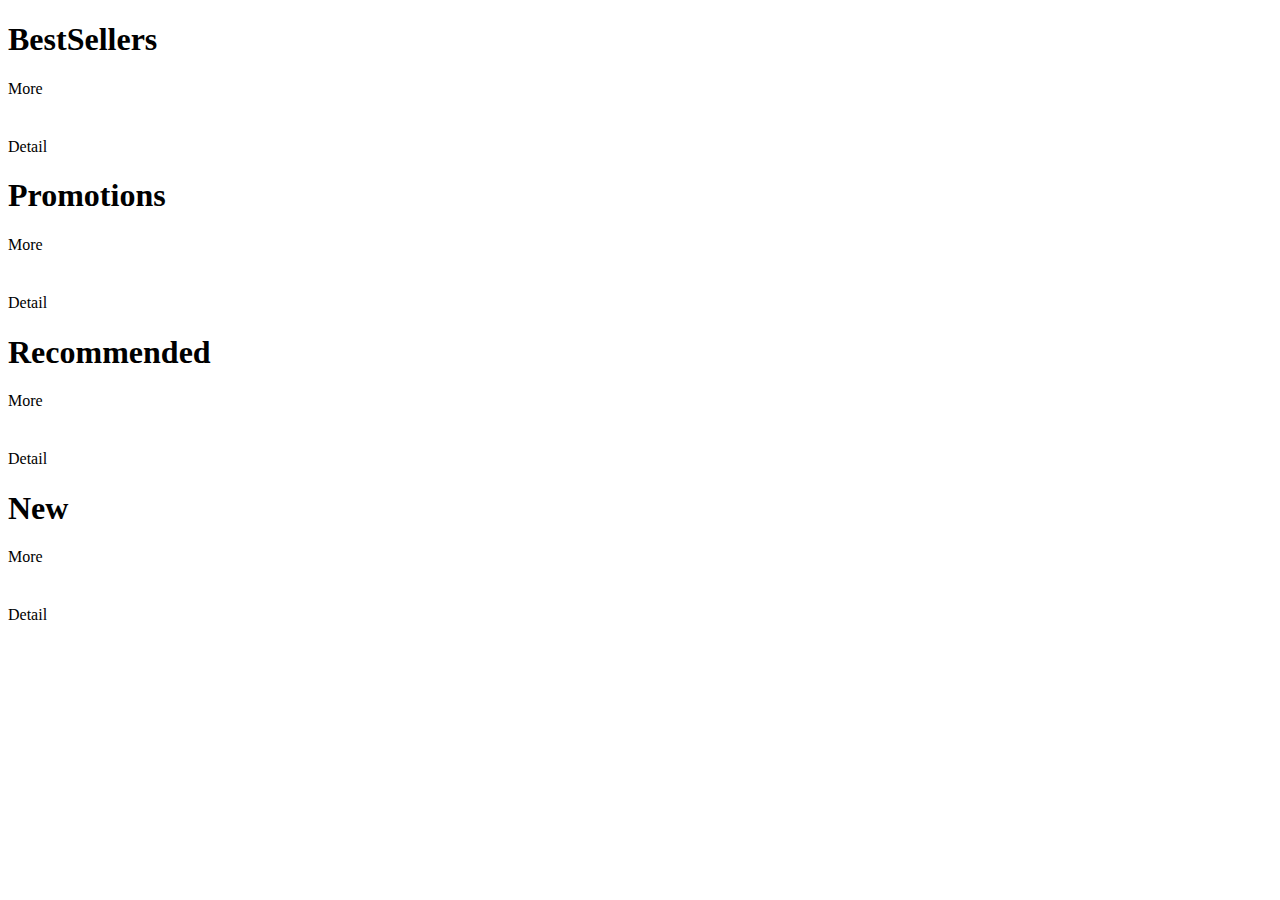
<file: book-store-mvc/src/main/resources/templates/index.html>
<!DOCTYPE html>
<html th:replace="layouts/masterLayout :: layout(~{::main})"
      xmlns:th="http://www.thymeleaf.org">

<body>
<main role="main" class="lavender" id="main">

    <section id="bestsellers" class="bg-light p-3">
        <div class="container">
            <div class="my-3 d-flex justify-content-between">
                <h1>BestSellers</h1>
                <a th:href="@{'/list-all-books?status=bestsellers'}" class="h1" style="text-decoration: none">More <i class="fas fa-angle-double-right ms-1"></i></a>
            </div>

            <div class="row">
                <div class="col-md-4" th:each="best : ${bestSellers}">
                    <div class="card" style="width: 18rem">
                        <img th:src="@{'images/books/'+ ${best.bookImageName} + '.png'}"
                             class="card-img-top"
                             alt="">
                        <div class="card-body">
                            <h5 class="card-title" th:text="${best.title}"></h5>
                            <p class="lead text-muted card-text" th:text="${best.author.firstName +' '+ best.author.lastName}"></p>
                        </div>
                        <div class="card-footer">
                            <div class="d-flex justify-content-between">
                                <a th:href="@{'/book-details?id='+ ${best.id}}" class="btn btn-link">Detail</a>
                                <a th:href="@{'/add-to-cart-index?id='+${best.id}}"><i class="fas fa-cart-arrow-down mt-3"></i></a>
                                <p class="lead mt-1" th:text="${best.price + '$'}"></p>
                            </div>

                        </div>
                    </div>
                </div>
            </div>
        </div>
    </section>

    <section id="promotion" class="bg-light p-3 mt-5" th:if="${!promotions.isEmpty()}">
        <div class="container">
            <div class="my-3 d-flex justify-content-between">
                <h1>Promotions</h1>
                <a th:href="@{'/list-all-books?status=promotion'}" class="h1" style="text-decoration: none">More <i class="fas fa-angle-double-right ms-1"></i></a>
            </div>
            <div class="row">
                <div class="col" th:each="pro :${promotions}">
                    <div class="card" style="width: 18rem">
                        <img th:src="@{'images/books/'+ ${pro.bookImageName} + '.png'}"
                             class="card-img-top"
                             alt="">
                        <div class="card-body">
                            <h5 class="card-title" th:text="${pro.title}"></h5>
                            <p class="lead text-muted card-text" th:text="${pro.author.firstName +' '+ pro.author.lastName}"></p>
                        </div>
                        <div class="card-footer">
                            <div class="d-flex justify-content-between">
                                <a th:href="@{'/book-details?id='+ ${pro.id}}" class="btn btn-link">Detail</a>
                                <a th:href="@{'/add-to-cart-index?id='+${pro.id}}"><i class="fas fa-cart-arrow-down mt-3"></i></a>
                                <p class="lead mt-1" th:text="${pro.price + '$'}"></p>
                            </div>

                        </div>
                    </div>
                </div>
            </div>
        </div>
    </section>

    <section id="recommended" class="mt-5 p-3 bg-light">
        <div class="container">
            <div class="my-3 d-flex justify-content-between">
                <h1>Recommended</h1>
                <a th:href="@{'/list-all-books?status=recommended'}" class="h1" style="text-decoration: none">More <i class="fas fa-angle-double-right ms-1"></i></a>
            </div>
            <div class="row">
                <div class="col" th:each="rec : ${recommendeds}">
                    <div class="card" style="width: 18rem">
                        <img th:src="@{'images/books/'+ ${rec.bookImageName} + '.png'}"
                             class="card-img-top"
                             alt="">
                        <div class="card-body">
                            <h5 class="card-title" th:text="${rec.title}"></h5>
                            <p class="lead text-muted card-text" th:text="${rec.author.firstName +' '+ rec.author.lastName}"></p>
                        </div>
                        <div class="card-footer">
                            <div class="d-flex justify-content-between">
                                <a th:href="@{'/book-details?id='+ ${rec.id}}" class="btn btn-link">Detail</a>
                                <a th:href="@{'/add-to-cart-index?id='+${rec.id}}"><i class="fas fa-cart-arrow-down mt-3"></i></a>
                                <p class="lead mt-1" th:text="${rec.price + '$'}"></p>
                            </div>

                        </div>
                    </div>
                </div>
            </div>
        </div>
    </section>

    <section id="new" class="mt-5 p-3 bg-light">
        <div class="container">
            <div class="my-3 d-flex justify-content-between">
                <h1>New</h1>
                <a th:href="@{'/list-all-books?status=new'}" class="h1" style="text-decoration: none">More <i class="fas fa-angle-double-right ms-1"></i></a>
            </div>
            <div class="row">
                <div class="col" th:each="newb : ${news}">
                    <div class="card" style="width: 18rem">
                        <img th:src="@{'images/books/'+ ${newb.bookImageName} + '.png'}"
                             class="card-img-top"
                             alt="">
                        <div class="card-body">
                            <h5 class="card-title" th:text="${newb.title}"></h5>
                            <p class="lead text-muted card-text" th:text="${newb.author.firstName +' '+ newb.author.lastName}"></p>
                        </div>
                        <div class="card-footer">
                            <div class="d-flex justify-content-between">
                                <a th:href="@{'/book-details?id='+ ${newb.id}}" class="btn btn-link">Detail</a>
                                <a th:href="@{'/add-to-cart-index?id='+${newb.id}}"><i class="fas fa-cart-arrow-down mt-3"></i></a>
                                <p class="lead mt-1" th:text="${newb.price + '$'}"></p>
                            </div>

                        </div>
                    </div>
                </div>
            </div>
        </div>
    </section>

</main>
</body>
</html>
</file>
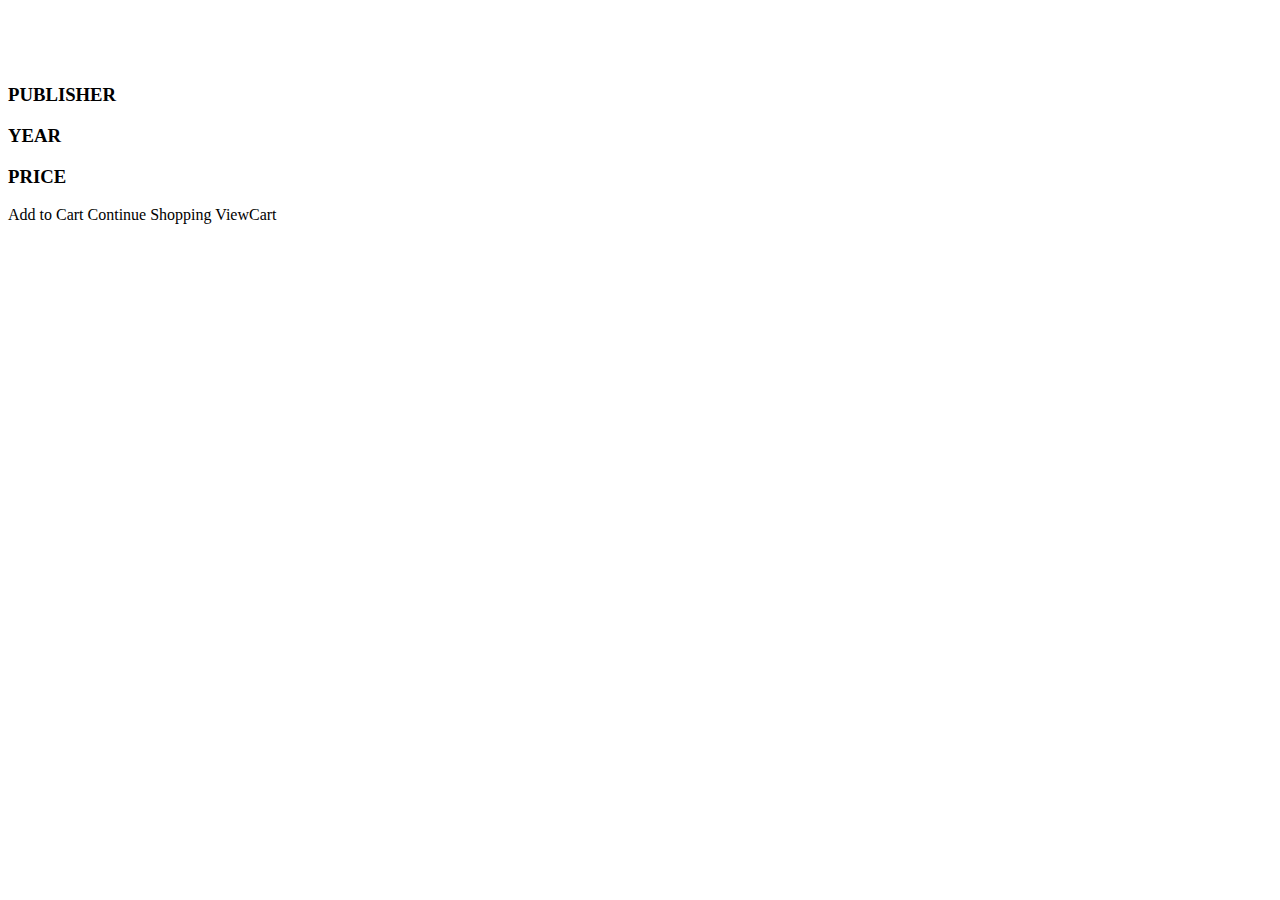
<file: book-store-mvc/src/main/resources/templates/bookDetails.html>
<!DOCTYPE html>
<html th:replace="layouts/secondaryLayout :: layout(~{::main})" xmlns:th="http://www.thymeleaf.org">
<body>
<main role="main">
    <section id="details" class="bg-light p-3">
        <div class="container mt-5">

            <div class="row">
                <div class="offset-1 col-md-5">
                    <div class="row">
                        <div class="col">
                            <div class="card shadow-lg mt-2" style="width: 18rem">
                                <img th:src="@{'images/books/'+ ${book.bookImageName} + '.png'}"
                                     class="image-size"
                                     alt="">
                            </div>
                        </div>
                    </div>
                </div>
                <div class="col-md-6">
                    <div class="row">
                        <div class="col">
                            <div class="container">
                                <h1 class="lead text-muted display-4" th:text="${book.title}"></h1>

                                    <div class="row">
                                        <div class="col">
                                            <img th:src="@{'images/authors/'+ ${book.author.imageName} +'.png'}"
                                                 class="img-thumbnail image-container rounded-circle me-3"
                                                 alt=""> <span class="lead text-muted" th:text="${book.author.firstName + ' '+ book.author.lastName}"></span>
                                        </div>

                                    </div>
                                     <p class="lead" th:text="${book.author.bioInfo}"></p>
                                     <div class="row">
                                         <div class="col">
                                             <h3>PUBLISHER</h3>
                                             <h3>YEAR</h3>
                                             <h3>PRICE</h3>
                                         </div>
                                         <div class="col">
                                             <h3 class="text-muted" th:text="${book.publisher}"></h3>
                                             <h3 class="text-muted" th:text="${book.yearPublished}"></h3>
                                             <h3 class="text-muted" th:text="${'$'+ book.price}"></h3>
                                         </div>

                                     </div>

                            </div>

                        </div>
                    </div>
                    <div class="d-flex flex-row">
                            <a class="button light-green me-1" th:href="@{'/add-to-cart?id='+${book.id}}">Add to Cart</a>
                            <a class="button light-cyan me-1" th:href="@{/}">Continue Shopping</a>
                            <a class="button lavender" th:href="@{/view-cart}">ViewCart</a>
                    </div>
                </div>
            </div>
        </div>
    </section>
</main>
</body>
</html>
</file>
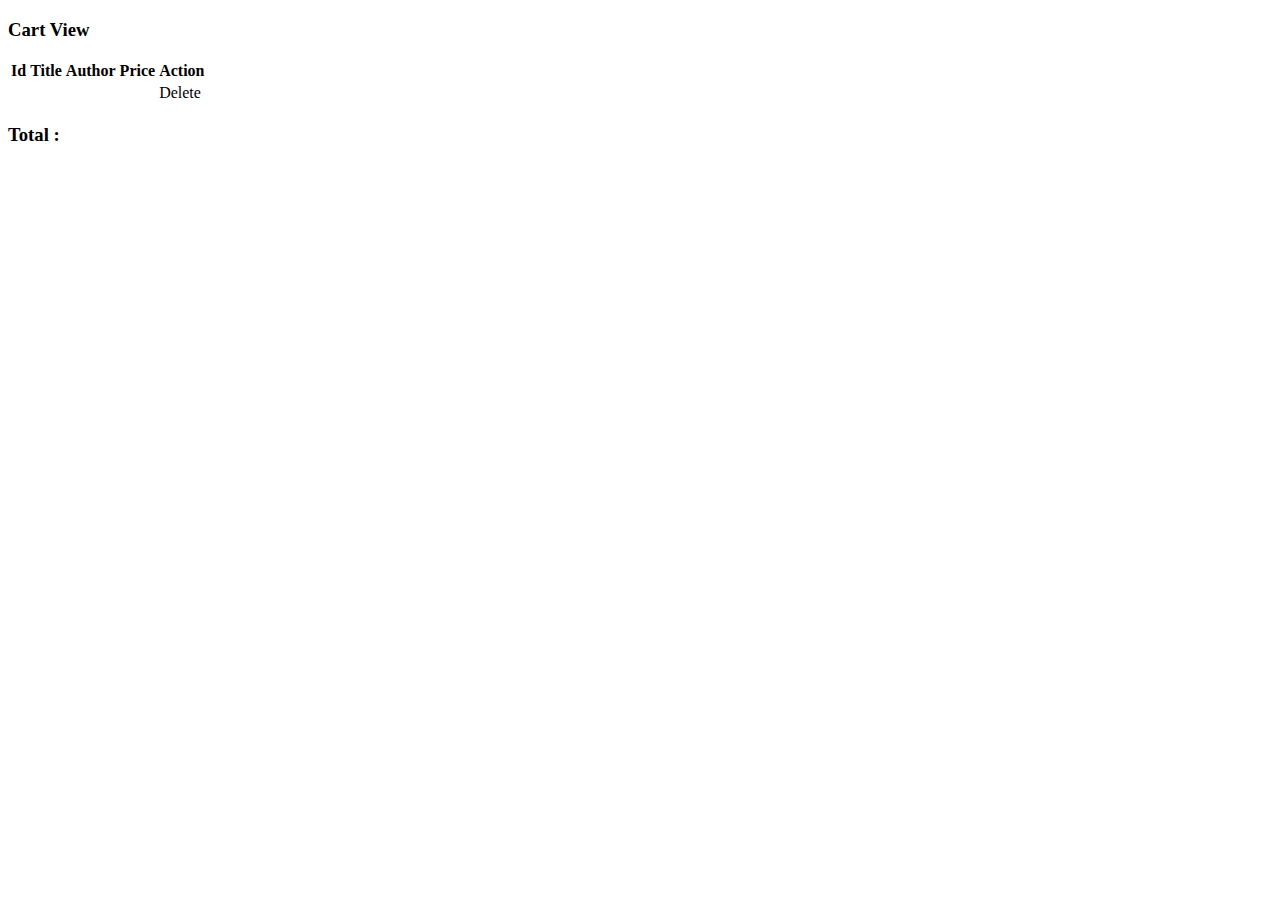
<file: book-store-mvc/src/main/resources/templates/viewCart.html>
<!DOCTYPE html>
<html th:replace="layouts/secondaryLayout :: layout(~{::main})" xmlns:th="http://www.thymeleaf.org">

<body>
<main role="main">
  <div class="container mt-5">
    <div class="row">
      <div class="col">
        <div class="card">
          <div class="card-header">
            <h3>Cart View</h3>
          </div>
          <table class="table table-striped">
            <thead>
               <tr>
                 <th>Id</th>
                 <th>Title</th>
                 <th>Author</th>
                 <th>Price</th>
                 <th>Action</th>
               </tr>
            </thead>
            <tbody>
              <tr th:each="item : ${cartItems}">
                <td th:text="${item.id}"></td>
                <td th:text="${item.title}"></td>
                <td th:text="${item.authorName}"></td>
                <td th:text="${'$'+item.price}"></td>
                <td><a th:href="@{'/remove-cart-item?id='+${item.id}}" class="btn btn-outline-danger">Delete</a></td>
              </tr>
            </tbody>
          </table>
          <h3>Total : <span th:text="${'$'+total}"></span></h3>
        </div>
      </div>
    </div>
  </div>
</main>
</body>
</html>
</file>
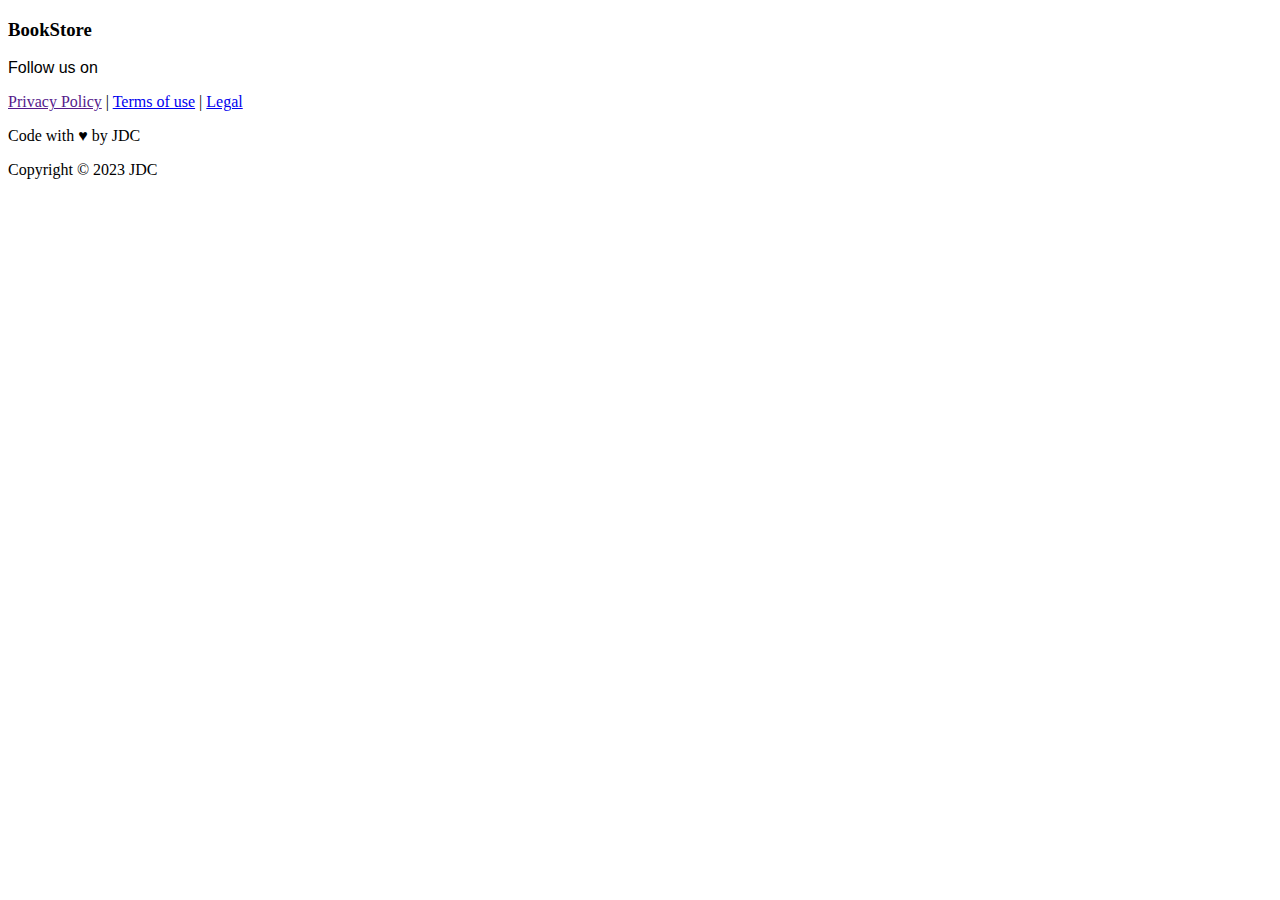
<file: book-store-mvc/src/main/resources/templates/fragments/contact.html>
<!DOCTYPE html>
<html xmlns:th="http://www.thymeleaf.org">
<body>
<div th:fragment="contact" id="contact" class="text-center">
    <h3>BookStore</h3>
    <p class="lead" style="font-family: sans-serif">Follow us on</p>
    <div><a href="#"><i class="fab fa-facebook me-2"></i></a>
        <a href="#"><i class="fab fa-twitter"></i></a>
        <a href="#"><i class="fab fa-google"></i></a></div>
    <div><a href="">Privacy Policy</a> | <a href="#">Terms of use</a> | <a href="#">Legal</a></div>
    <p class="lead">Code with &hearts; by JDC</p>
    <p>Copyright &copy; 2023 JDC</p>
</div>
</body>
</html>
</file>
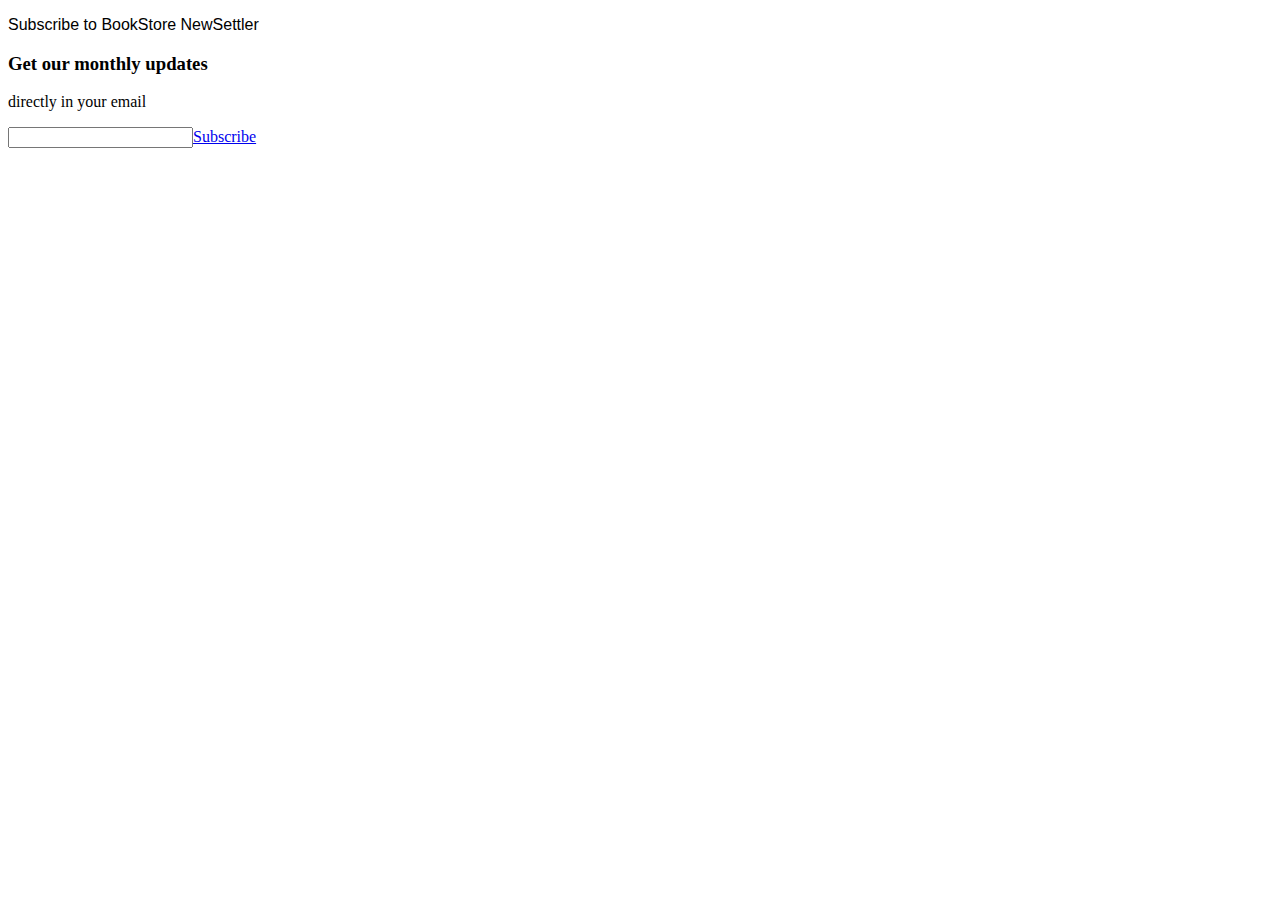
<file: book-store-mvc/src/main/resources/templates/fragments/footer.html>
<!DOCTYPE html>
<html xmlns:th="http://www.thymeleaf.org">
<body>
<div th:fragment="bookFooter" id="footer" class="container-fluid align-content-center p-5">
    <div class="row">
        <div class="col-md-4"></div>
        <div class="col-md-4">
            <p style="font-family: sans-serif !important;">Subscribe to <bold>BookStore NewSettler</bold></p>
            <h3>Get our monthly updates</h3>
            <p class=" mb-2">directly in your email</p>
           <div> <input type="text" class="input"><a href="#" class="btn btn-outline-primary btn-sm ms-2">Subscribe</a></div>
        </div>
        <div class="col-md-4"></div>

    </div>
</div>
</body>
</html>
</file>
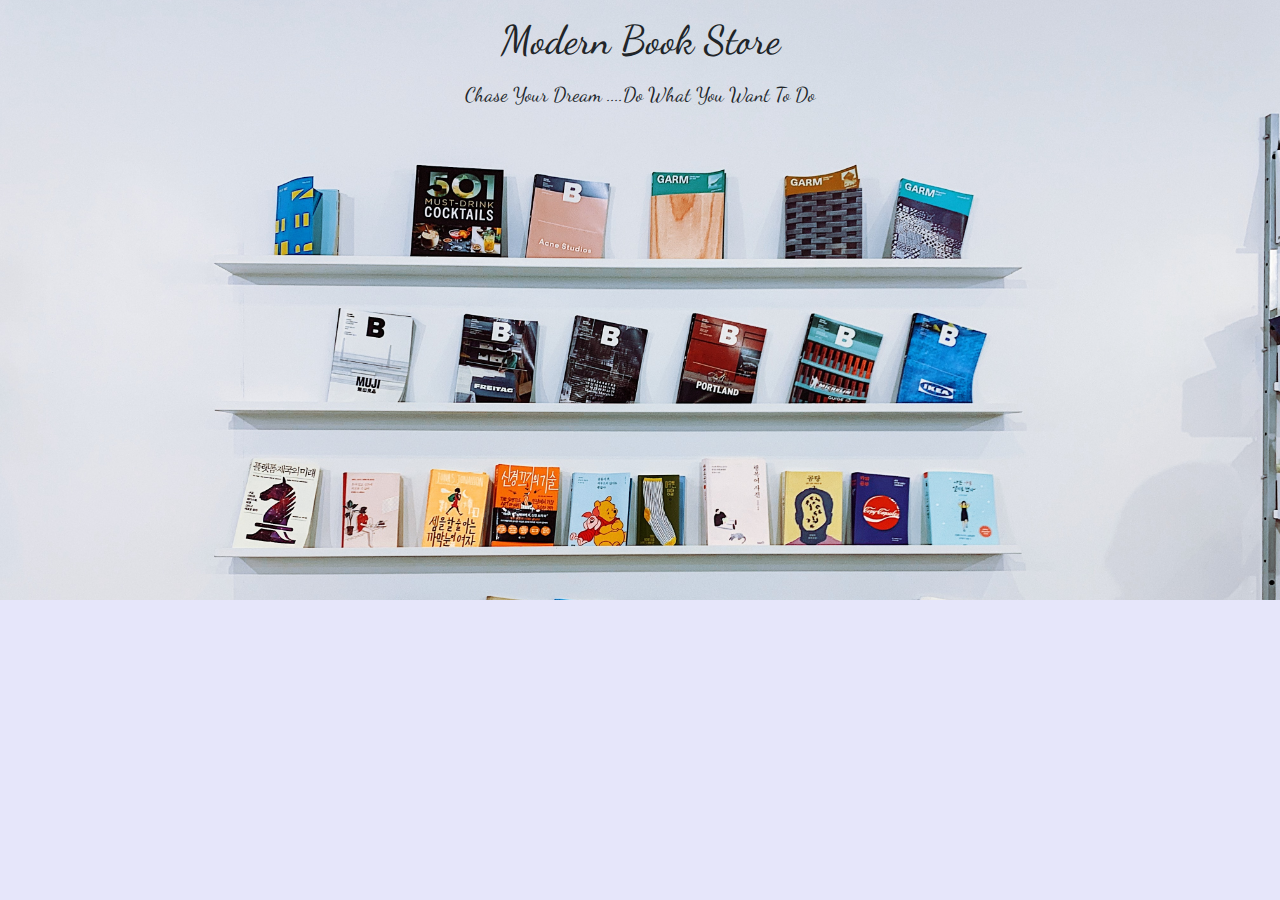
<file: book-store-mvc/src/main/resources/templates/layouts/masterLayout.html>
<!DOCTYPE html>
<html th:fragment="layout(main)" lang="en" xmlns:th="http://www.thymeleaf.org">
<head>
    <meta charset="UTF-8">
    <title>Title</title>
    <link rel="preconnect" href="https://fonts.googleapis.com">
    <link rel="preconnect" href="https://fonts.gstatic.com" crossorigin>
    <link href="https://fonts.googleapis.com/css2?family=Merriweather:wght@300&family=Roboto:ital,wght@0,100;0,300;1,400&display=swap" rel="stylesheet">
    <link href="https://fonts.googleapis.com/css2?family=Dancing+Script:wght@700&family=Merriweather:wght@300&family=Roboto:ital,wght@0,100;0,300;1,400&display=swap" rel="stylesheet">
    <link rel="stylesheet" href="../../static/bootstrap/css/bootstrap.min.css"
     th:href="@{/bootstrap/css/bootstrap.min.css}">
    <link rel="stylesheet" href="../../static/bootstrap/css/app.css"
     th:href="@{/bootstrap/css/app.css}">
    <link rel="stylesheet" href="https://cdnjs.cloudflare.com/ajax/libs/font-awesome/5.15.4/css/all.min.css" integrity="sha512-1ycn6IcaQQ40/MKBW2W4Rhis/DbILU74C1vSrLJxCq57o941Ym01SwNsOMqvEBFlcgUa6xLiPY/NS5R+E6ztJQ==" crossorigin="anonymous" referrerpolicy="no-referrer" />
</head>
<body style="background: lavender">
<nav th:replace="fragments/navbar.html :: navBar"></nav>

<section id="logo">
        <h1  class="pt-3 mb-3 text-center">Modern Book Store</h1>
        <p class="text-center lead">Chase Your Dream ....Do What You Want To Do</p>
</section>

<div  th:replace="${main}"></div>
<footer th:replace="fragments/footer.html :: bookFooter"></footer>
<div th:replace="fragments/contact.html :: contact"></div>


<script src="https://cdn.jsdelivr.net/npm/@popperjs/core@2.11.6/dist/umd/popper.min.js" integrity="sha384-oBqDVmMz9ATKxIep9tiCxS/Z9fNfEXiDAYTujMAeBAsjFuCZSmKbSSUnQlmh/jp3" crossorigin="anonymous"></script>
<script src="https://cdn.jsdelivr.net/npm/bootstrap@5.2.3/dist/js/bootstrap.min.js" integrity="sha384-cuYeSxntonz0PPNlHhBs68uyIAVpIIOZZ5JqeqvYYIcEL727kskC66kF92t6Xl2V" crossorigin="anonymous"></script>
</body>
</html>
</file>
